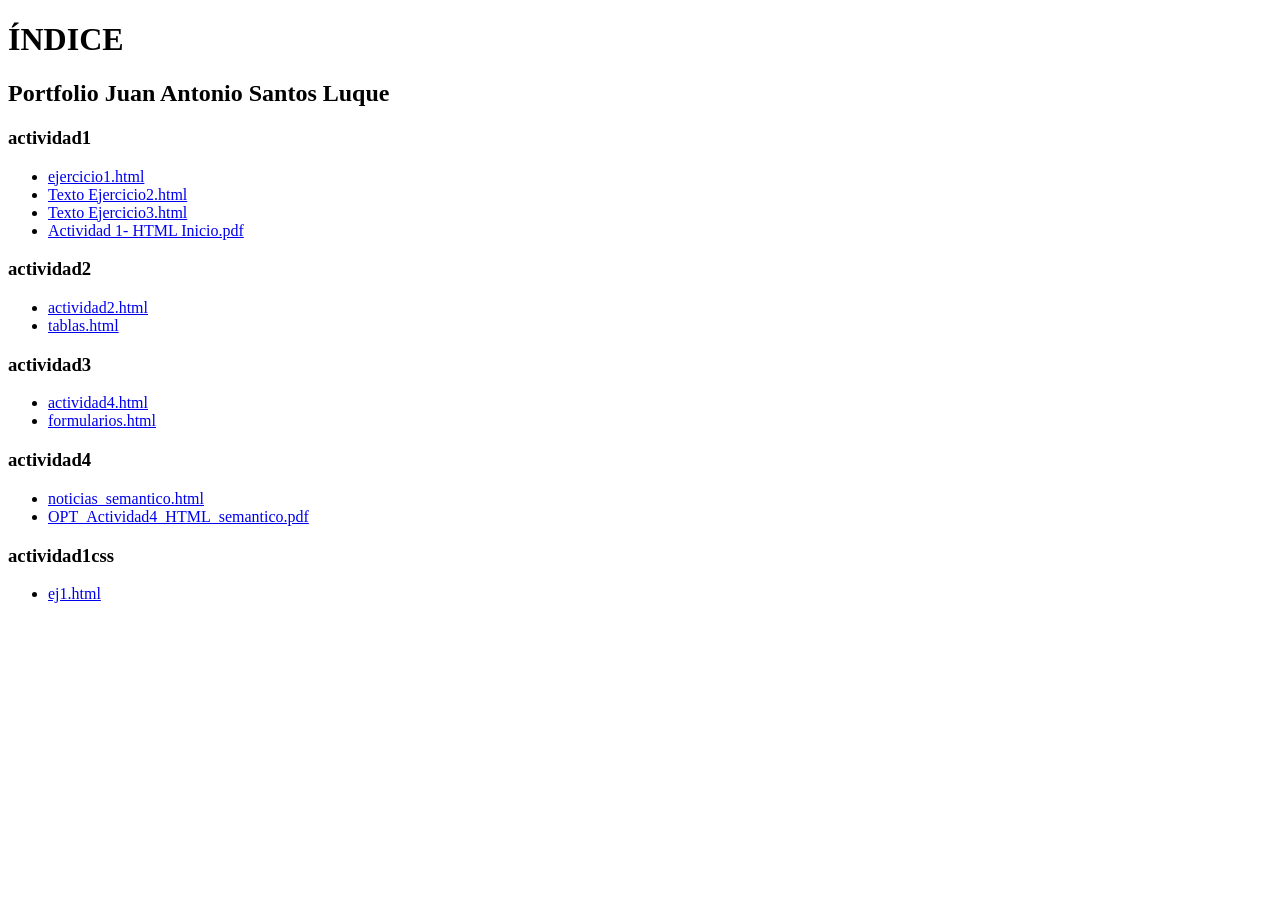
<file: index.html>
<!DOCTYPE html>
<html lang="es">
<head>
    <meta charset="UTF-8">
    <meta name="viewport" content="width=device-width, initial-scale=1.0">
    <title>ÍNDICE</title>
</head>
<body>

    <h1>ÍNDICE</h1>
    <h2>Portfolio Juan Antonio Santos Luque</h2>

    <h3>actividad1</h3>
    <ul>
        <li><a href="actividad1/ejercicio1.html">ejercicio1.html</a></li>
        <li><a href="actividad1/Texto Ejercicio2.html">Texto Ejercicio2.html</a></li>
        <li><a href="actividad1/Texto Ejercicio3.html">Texto Ejercicio3.html</a></li>
        <li><a href="actividad1/Actividad 1- HTML Inicio.pdf" target="_blank">Actividad 1- HTML Inicio.pdf</a></li>
    </ul>

    <h3>actividad2</h3>
    <ul>
        <li><a href="actividad2/actividad2.html">actividad2.html</a></li>
        <li><a href="actividad2/tablas.html">tablas.html</a></li>
    </ul>

    <h3>actividad3</h3>
    <ul>
        <li><a href="actividad3/actividad4.html">actividad4.html</a></li>
        <li><a href="actividad3/formularios.html">formularios.html</a></li>
    </ul>

    <h3>actividad4</h3>
    <ul>
        <li><a href="actividad4/noticias_semantico.html">noticias_semantico.html</a></li>
        <li><a href="actividad4/OPT_Actividad4_HTML_semanti" target="_blank">OPT_Actividad4_HTML_semantico.pdf</a></li>
    </ul>

    <h3>actividad1css</h3>
    <ul>
        <li><a href="actividad1css/ej1.html">ej1.html</a></li>
    </ul>
</body>
</html>
</file>
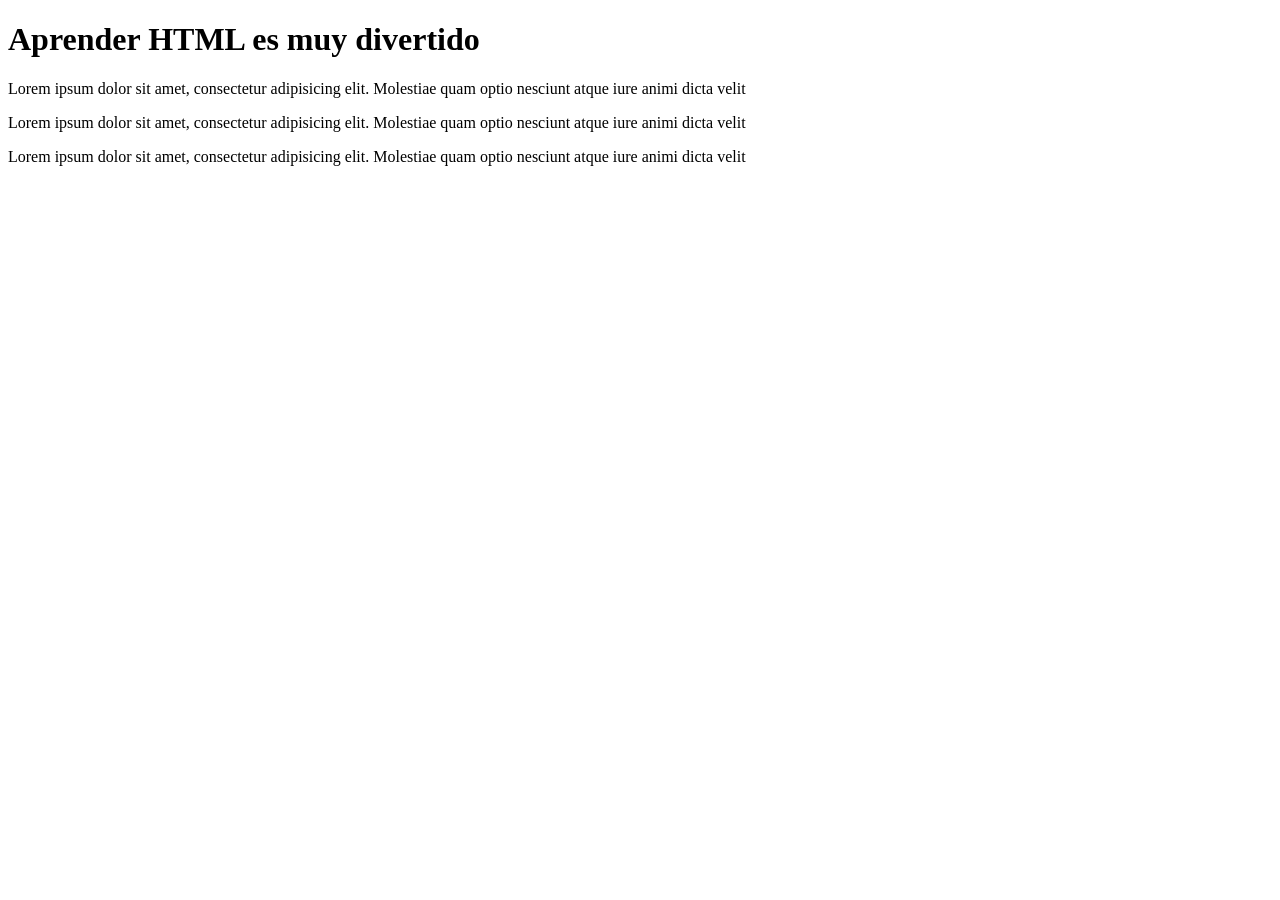
<file: actividad1/ejercicio1.html>
<!DOCTYPE html>
<html>
    <head>
        </meta charset="utf-8">
        <meta name="description" content="Ejercicio HTML - Corrige los errores">
    </head>
        <title>Corrige los errores que encuenres en el documento</title>   
    <body>
    <h1>Aprender HTML es muy divertido</h1>
    
    <p>Lorem ipsum dolor sit amet, consectetur adipisicing elit. Molestiae quam optio nesciunt atque iure  animi dicta velit
   
    <p>Lorem ipsum dolor sit amet, consectetur adipisicing elit. Molestiae quam optio nesciunt atque iure  animi dicta velit</p>
      
    <p>Lorem ipsum dolor sit amet, consectetur adipisicing elit. Molestiae quam optio nesciunt atque iure  animi dicta velit</p>
    </body>
</html>
</file>
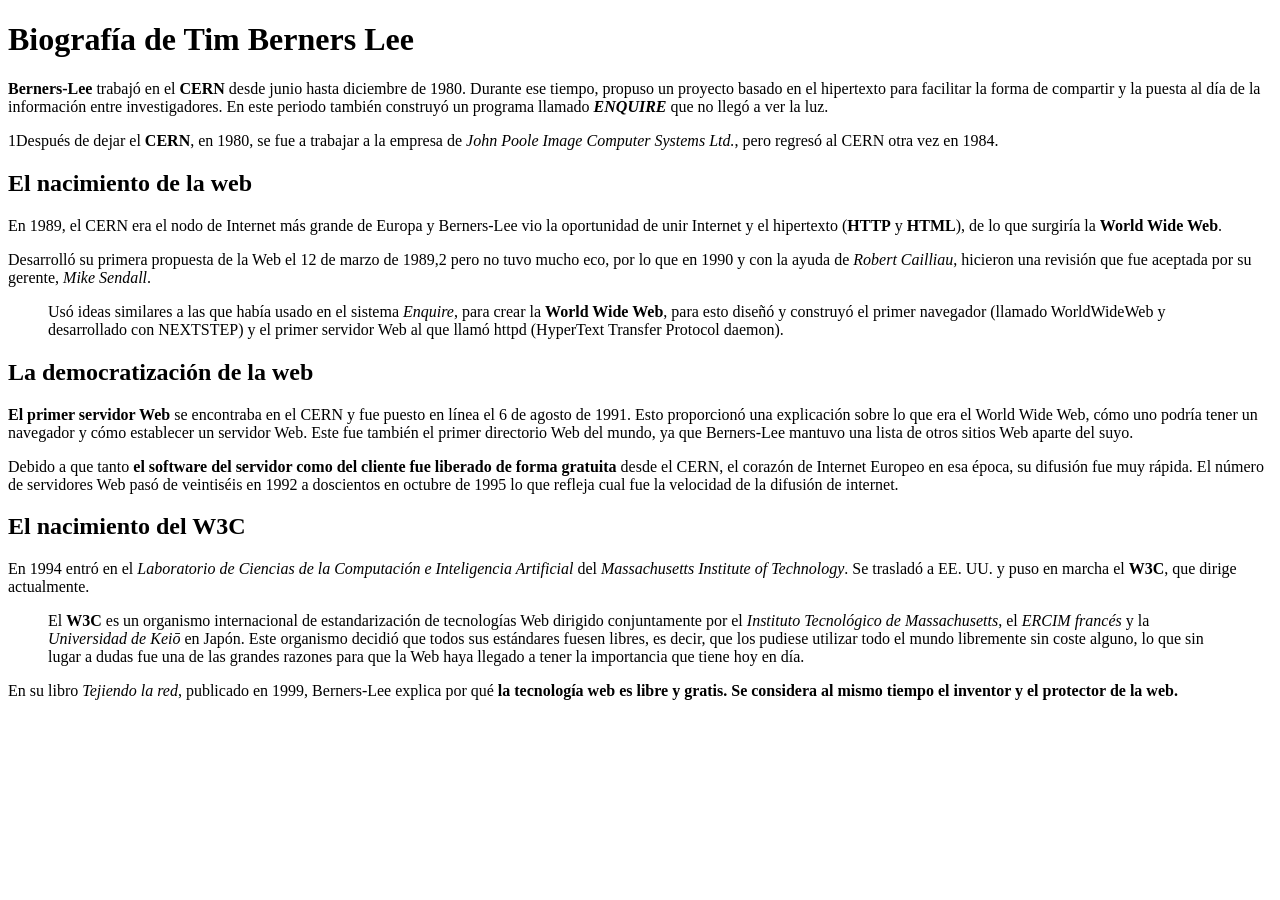
<file: actividad1/Texto Ejercicio2.html>
<!DOCTYPE html>
<html lang="es">
<head>
	<meta charset="UTF-8">
	<meta name="viewport" content="width=device-width, initial-scale=1.0">
	<title>Biografía de Tim Berners Lee</title>
</head>
<body>
	<h1>Biografía de Tim Berners Lee</h1>
	
	<p><strong>Berners-Lee</strong> trabajó en el <strong>CERN</strong> desde junio hasta diciembre de 1980. Durante ese tiempo, propuso un proyecto basado en el hipertexto para facilitar la forma de compartir y la puesta al día de la información entre investigadores. En este periodo también construyó un programa llamado <strong><i>ENQUIRE</i></strong> que no llegó a ver la luz.</p>

	<p>1​Después de dejar el <strong>CERN</strong>, en 1980, se fue a trabajar a la empresa de <i>John Poole Image Computer Systems Ltd.</i>, pero regresó al CERN otra vez en 1984.</p>

	<h2>El nacimiento de la web</h2>

	<p>En 1989, el CERN era el nodo de Internet más grande de Europa y Berners-Lee vio la oportunidad de unir Internet y el hipertexto (<strong>HTTP</strong> y <strong>HTML</strong>), de lo que surgiría la <strong>World Wide Web</strong>.</p>

	<p>Desarrolló su primera propuesta de la Web el 12 de marzo de 1989,2​ pero no tuvo mucho eco, por lo que en 1990 y con la ayuda de <i>Robert Cailliau</i>, hicieron una revisión que fue aceptada por su gerente, <i>Mike Sendall</i>.</p>

	<blockquote>Usó ideas similares a las que había usado en el sistema <i>Enquire</i>, para crear la <strong>World Wide Web</strong>, para esto diseñó y construyó el primer navegador (llamado WorldWideWeb y desarrollado con NEXTSTEP) y el primer servidor Web al que llamó httpd (HyperText Transfer Protocol daemon).</blockquote>

	<h2>La democratización de la web</h2>

	<p><strong>El primer servidor Web</strong> se encontraba en el CERN y fue puesto en línea el 6 de agosto de 1991. Esto proporcionó una explicación sobre lo que era el World Wide Web, cómo uno podría tener un navegador y cómo establecer un servidor Web. Este fue también el primer directorio Web del mundo, ya que Berners-Lee mantuvo una lista de otros sitios Web aparte del suyo.</p> 
	
	<p>Debido a que tanto <strong>el software del servidor como del cliente fue liberado de forma gratuita</strong> desde el CERN, el corazón de Internet Europeo en esa época, su difusión fue muy rápida. El número de servidores Web pasó de veintiséis en 1992 a doscientos en octubre de 1995 lo que refleja cual fue la velocidad de la difusión de internet.</p>

	<h2>El nacimiento del W3C</h2>

	<p>En 1994 entró en el <i>Laboratorio de Ciencias de la Computación e Inteligencia Artificial</i> del <i>Massachusetts Institute of Technology</i>. Se trasladó a EE. UU. y puso en marcha el <strong>W3C</strong>, que dirige actualmente.</p>

	<blockquote>El <strong>W3C</strong> es un organismo internacional de estandarización de tecnologías Web dirigido conjuntamente por el <i>Instituto Tecnológico de Massachusetts</i>, el <i>ERCIM francés</i> y la <i>Universidad de Keiō</i> en Japón. Este organismo decidió que todos sus estándares fuesen libres, es decir, que los pudiese utilizar todo el mundo libremente sin coste alguno, lo que sin lugar a dudas fue una de las grandes razones para que la Web haya llegado a tener la importancia que tiene hoy en día.</blockquote>

	<p>En su libro <i>Tejiendo la red</i>, publicado en 1999, Berners-Lee explica por qué <strong>la tecnología web es libre y gratis. Se considera al mismo tiempo el inventor y el protector de la web.</strong></p>
</body>
</html>
</file>
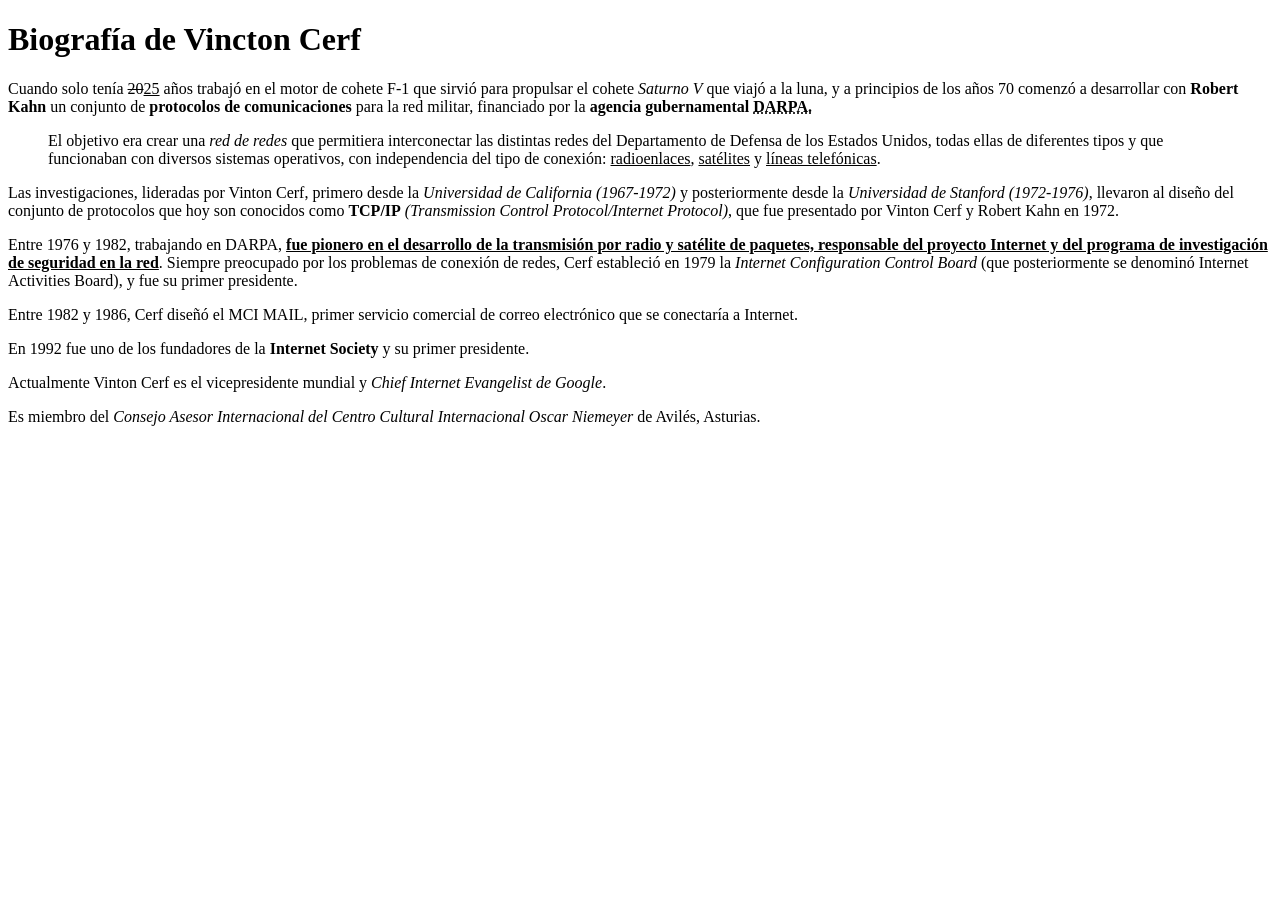
<file: actividad1/Texto Ejercicio3.html>
<!DOCTYPE html>
<html lang="es">
<head>
	<meta charset="UTF-8">
	<meta name="viewport" content="width=device-width, initial-scale=1.0">
	<title>Biografía de Vincton Cerf</title>
</head>
<body>
	<h1>Biografía de Vincton Cerf</h1>

	<p>Cuando solo tenía <del>20</del><u>25</u> años trabajó en el motor de cohete F-1 que sirvió para propulsar el cohete <i>Saturno V</i> que viajó a la luna, y a principios de los años 70 comenzó a desarrollar con <strong>Robert Kahn</strong> un conjunto de <strong>protocolos de comunicaciones</strong> para la red militar, financiado por la <strong>agencia gubernamental <abbr title="Defense Advanced Research Projects Agency">DARPA.</abbr></strong></p>

	<blockquote>El objetivo era crear una <i>red de redes</i> que permitiera interconectar las distintas redes del Departamento de Defensa de los Estados Unidos, todas ellas de diferentes tipos y que funcionaban con diversos sistemas operativos, con independencia del tipo de conexión: <u>radioenlaces</u>, <u>satélites</u> y <u>líneas telefónicas</u>.</blockquote>

	<p>Las investigaciones, lideradas por Vinton Cerf, primero desde la <i>Universidad de California (1967-1972)</i> y posteriormente desde la <i>Universidad de Stanford (1972-1976)</i>, llevaron al diseño del conjunto de protocolos que hoy son conocidos como <strong>TCP/IP</strong> <i>(Transmission Control Protocol/Internet Protocol)</i>, que fue presentado por Vinton Cerf y Robert Kahn en 1972.</p>

	<p>Entre 1976 y 1982, trabajando en DARPA, <strong><u>fue pionero en el desarrollo de la transmisión por radio y satélite de paquetes, responsable del proyecto Internet y del programa de investigación de seguridad en la red</u></strong>. Siempre preocupado por los problemas de conexión de redes, Cerf estableció en 1979 la <i>Internet Configuration Control Board</i> (que posteriormente se denominó Internet Activities Board), y fue su primer presidente.</p>

	<p>Entre 1982 y 1986, Cerf diseñó el MCI MAIL, primer servicio comercial de correo electrónico que se conectaría a Internet.</p>
	<p>En 1992 fue uno de los fundadores de la <strong>Internet Society</strong> y su primer presidente.</p> 
	<p>Actualmente Vinton Cerf es el vicepresidente mundial y <i>Chief Internet Evangelist de Google</i>.</p>
	<p>Es miembro del <i>Consejo Asesor Internacional del Centro Cultural Internacional Oscar Niemeyer</i> de Avilés, Asturias.</p>
</body>
</html>
</file>
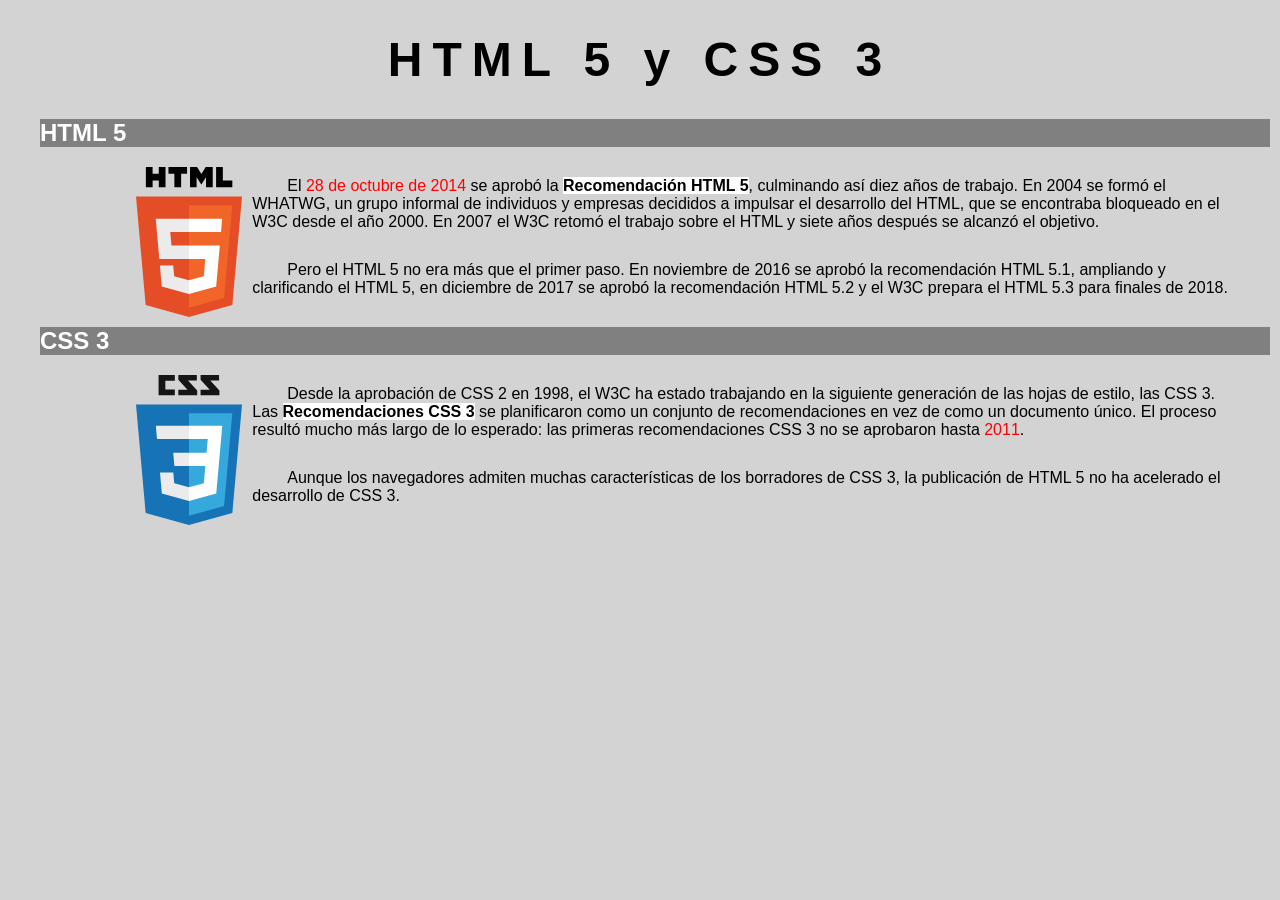
<file: actividad1css/ej1.html>
<!DOCTYPE html>
<html lang="es">
<head>
    <meta charset="UTF-8">
    <meta name="viewport" content="width=device-width, initial-scale=1.0">
    <title>HTML 5 y CSS 3</title>
    <link rel="stylesheet" type="text/css" href="./css/htmlycss.css">
</head>
<body>

    <h1>HTML 5 y CSS 3</h1>

        <h2><span class="titulo">HTML 5</span></h2>
 
 <img src="./img/html5-logo.svg">

 <p>El <span class="subrayadorojo">28 de octubre de 2014</span> se aprobó la <strong><span class="blanco">Recomendación HTML 5</span></strong>, 
 culminando así diez años de trabajo. En 2004 se formó el WHATWG, 
  un grupo informal de individuos y empresas decididos a impulsar el 
  desarrollo del HTML, que se encontraba bloqueado en el W3C desde el año 2000. 
  En 2007 el W3C retomó el trabajo sobre el HTML y siete años después se alcanzó el objetivo.</p>
  

 <p>Pero el HTML 5 no era más que el primer paso. En noviembre de 2016 se aprobó 
 la recomendación HTML 5.1, ampliando y clarificando el HTML 5, en diciembre de 2017 
 se aprobó la recomendación HTML 5.2 y el W3C prepara el HTML 5.3 para finales de 2018.</p>

        <h2><span class="titulo">CSS 3</span></h2>

 <img src="./img/css3-logo.svg">

 <p>Desde la aprobación de CSS 2 en 1998, el W3C ha estado trabajando en la siguiente 
  generación de las hojas de estilo, las CSS 3. Las <strong><span class="blanco">Recomendaciones CSS 3</span></strong>
  se planificaron como un conjunto de recomendaciones en vez de como un documento único. 
  El proceso resultó mucho más largo de lo esperado: las primeras recomendaciones 
  CSS 3 no se aprobaron hasta <span class="subrayadorojo">2011</span>.</p>

  <p>Aunque los navegadores admiten muchas características de los borradores de CSS 3, 
  la publicación de HTML 5 no ha acelerado el desarrollo de CSS 3.</p>
</file>
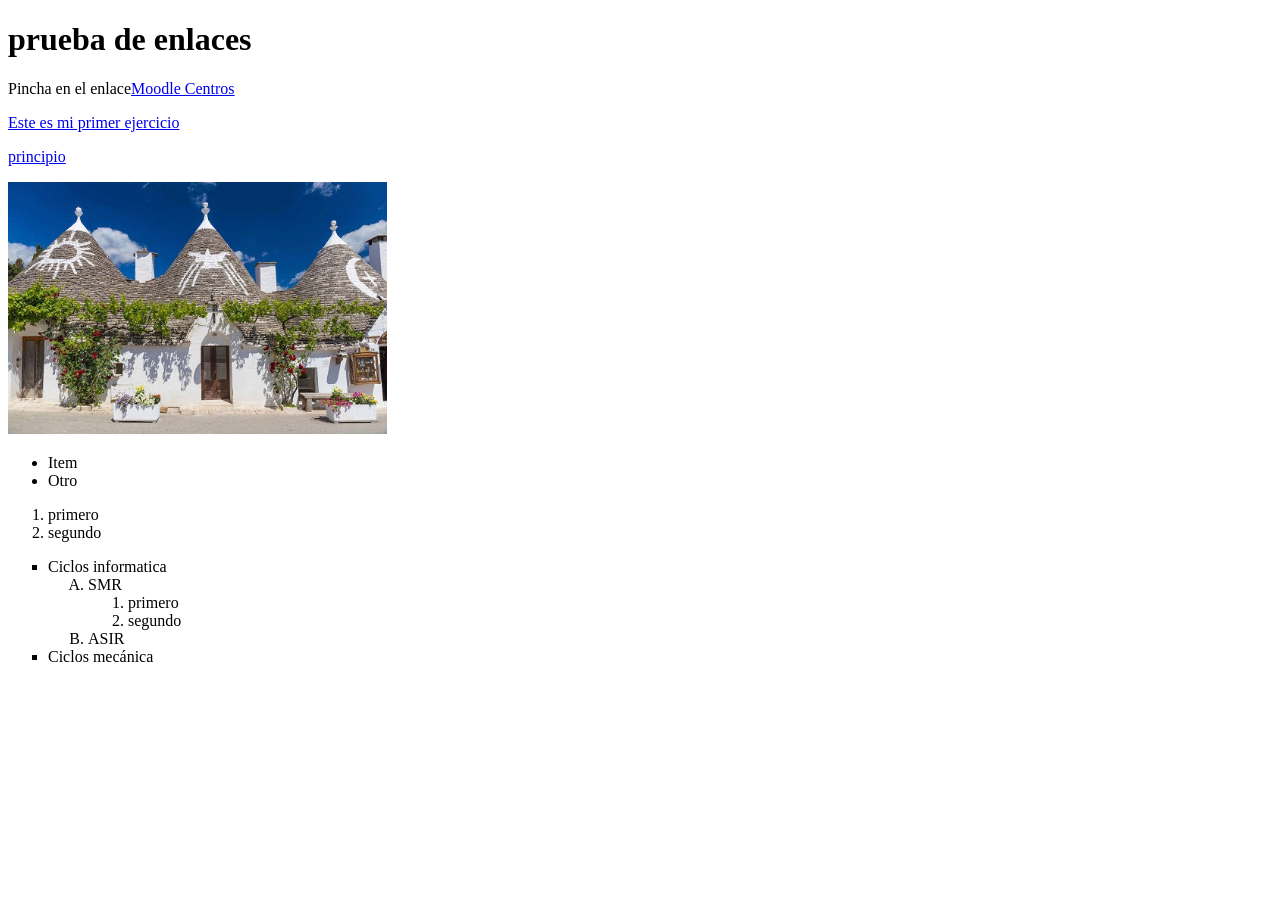
<file: actividad2/actividad2.html>
<!DOCTYPE html>
<html lang="en">
<head>
	<meta charset="UTF-8">
	<meta name="viewport" content="width=device-width, initial-scale=1.0">
	<title>etiquetas de enlace e imágenes</title>
</head>
<body>
	<h1 id="inicio">prueba de enlaces </h1>
	
	<p>Pincha en el enlace<a href="https://educacionadistancia.juntadeandalucia.es/centros/cordoba/my/" target="_blank">Moodle Centros</a></p>

	<p><a href="../actividad1/ejercicio1.html" target="_parent"> Este es mi primer ejercicio</a></p>
	
	<p><a href="#inicio">principio</a></p>

	<img src="./img/pic_trulli.jpg" alt="Casa" width="30%">

	<!-- comentario lista desordenada -->
	<ul>
		<li>Item</li>
		<li>Otro</li>
	</ul>

	<ol>
		<li>primero</li>
		<li>segundo</li>
	</ol>

<ul style="list-style-type:square;">
	<li> Ciclos informatica
		<ol type="A">
			<li> SMR
				<ol type="1">
					<li>primero</li>
					<li>segundo</li>
				</ol>
			</li>
			<li>ASIR</li>
		</ol>
	</li>
	<li> Ciclos mecánica </li>
</ul>

</body>
</html>
</file>
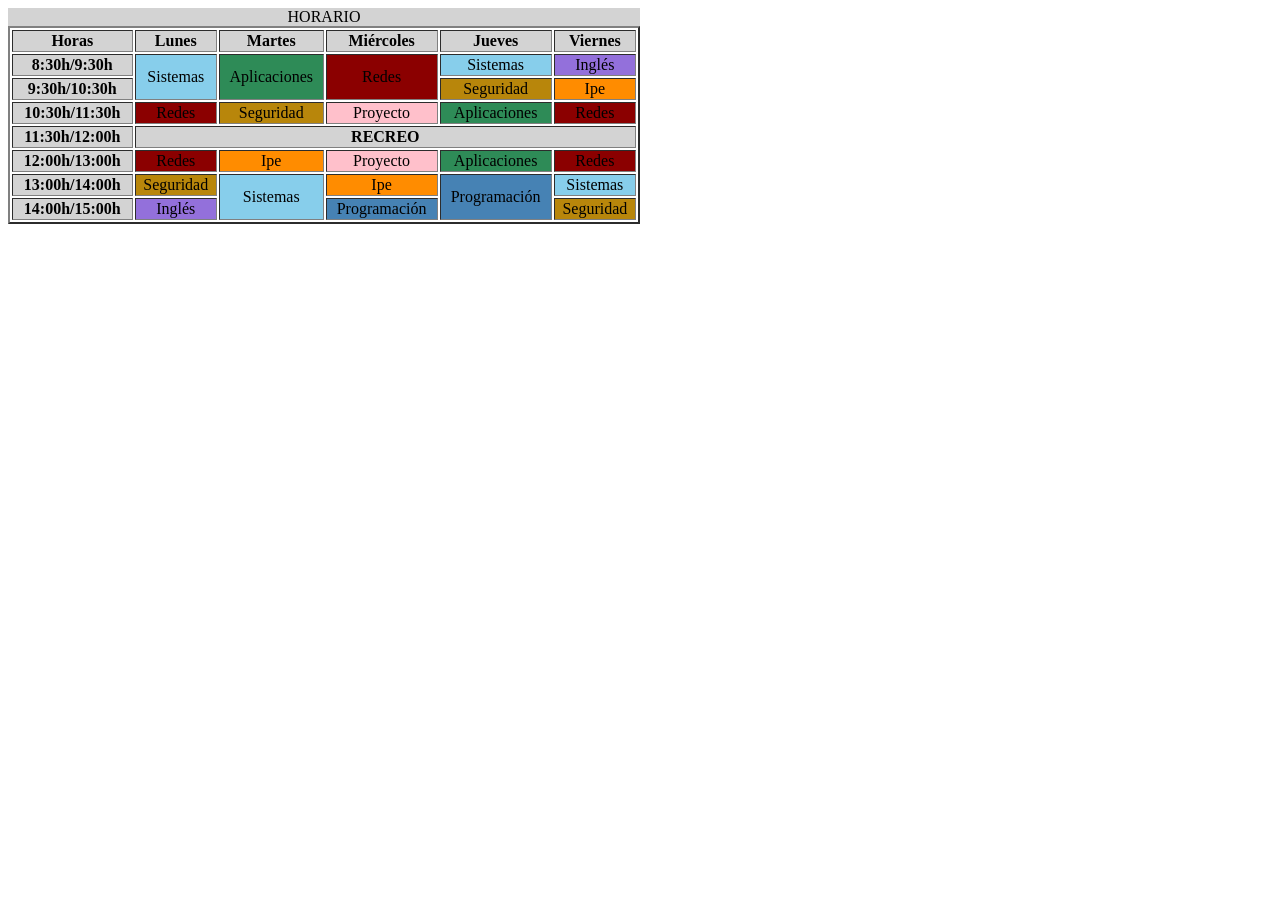
<file: actividad2/tablas.html>
<!DOCTYPE html>
<html lang="en">
<head>
	<meta charset="UTF-8">
	<meta name="viewport" content="width=device-width, initial-scale=1.0">
	<title>Tablas</title>
	<style>
		th{
			color:black;
			background-color:lightgrey;
		}
		td{
			text-align: center;
		}
		.Sistemas{
			background-color: skyblue;
		}
		.Redes{
			background-color: darkred;
		}
		.Aplicaciones{
			background-color: seagreen;
		}
		.Seguridad{
			background-color: darkgoldenrod;
		}
		.Ingles{
			background-color: mediumpurple;
		}
		.IPE{
			background-color: darkorange;
		}
		.Proyecto{
			background-color: pink;
		}
		.Programacion{
			background-color: steelblue;
		}
	</style>
</head>
<body>
	<!-- Tabla de 4x3 -->
	<table border="2" style="width:50%;">
		<caption style="color:black;background-color:lightgrey;">HORARIO</caption>
		<tr>
			<th>Horas</th>
			<th>Lunes</th>
			<th>Martes</th>
			<th>Miércoles</th>
			<th>Jueves</th>
			<th>Viernes</th>
		</tr>
		<tr>
			<th>8:30h/9:30h</th>
			<td rowspan="2" class="Sistemas">Sistemas</td>
			<td rowspan="2" class="Aplicaciones">Aplicaciones</td>
			<td rowspan="2" class="Redes">Redes</td>
			<td class="Sistemas">Sistemas</td>
			<td class="Ingles">Inglés</td>
		</tr>
		<tr>
			<th>9:30h/10:30h</th>
			
			
			
			<td class="Seguridad">Seguridad</td>
			<td class="IPE">Ipe</td>
		</tr>
		<tr>
			<th>10:30h/11:30h</th>
			<td class="Redes">Redes</td>
			<td class="Seguridad">Seguridad</td>
			<td class="Proyecto">Proyecto</td>
			<td class="Aplicaciones">Aplicaciones</td>
			<td class="Redes">Redes</td>
		</tr>
		<tr>
			<th>11:30h/12:00h</th>
			<th colspan="5">RECREO</th>
		</tr>
		<tr>
			<th>12:00h/13:00h</th>
			<td class="Redes">Redes</td>
			<td class="IPE">Ipe</td>
			<td class="Proyecto">Proyecto</td>
			<td class="Aplicaciones">Aplicaciones</td>
			<td class="Redes">Redes</td>
		</tr>
		<tr>
			<th>13:00h/14:00h</th>
			<td class="Seguridad">Seguridad</td>
			<td rowspan="2" class="Sistemas">Sistemas</td>
			<td class="IPE">Ipe</td>
			<td rowspan="2" class="Programacion">Programación</td>
			<td class="Sistemas">Sistemas</td>
		</tr>
		<tr>
			<th>14:00h/15:00h</th>
			<td class="Ingles">Inglés</td>
			
			<td class="Programacion">Programación</td>
			
			<td class="Seguridad">Seguridad</td>
		</tr>
	</table>
</body>
</html>
</file>
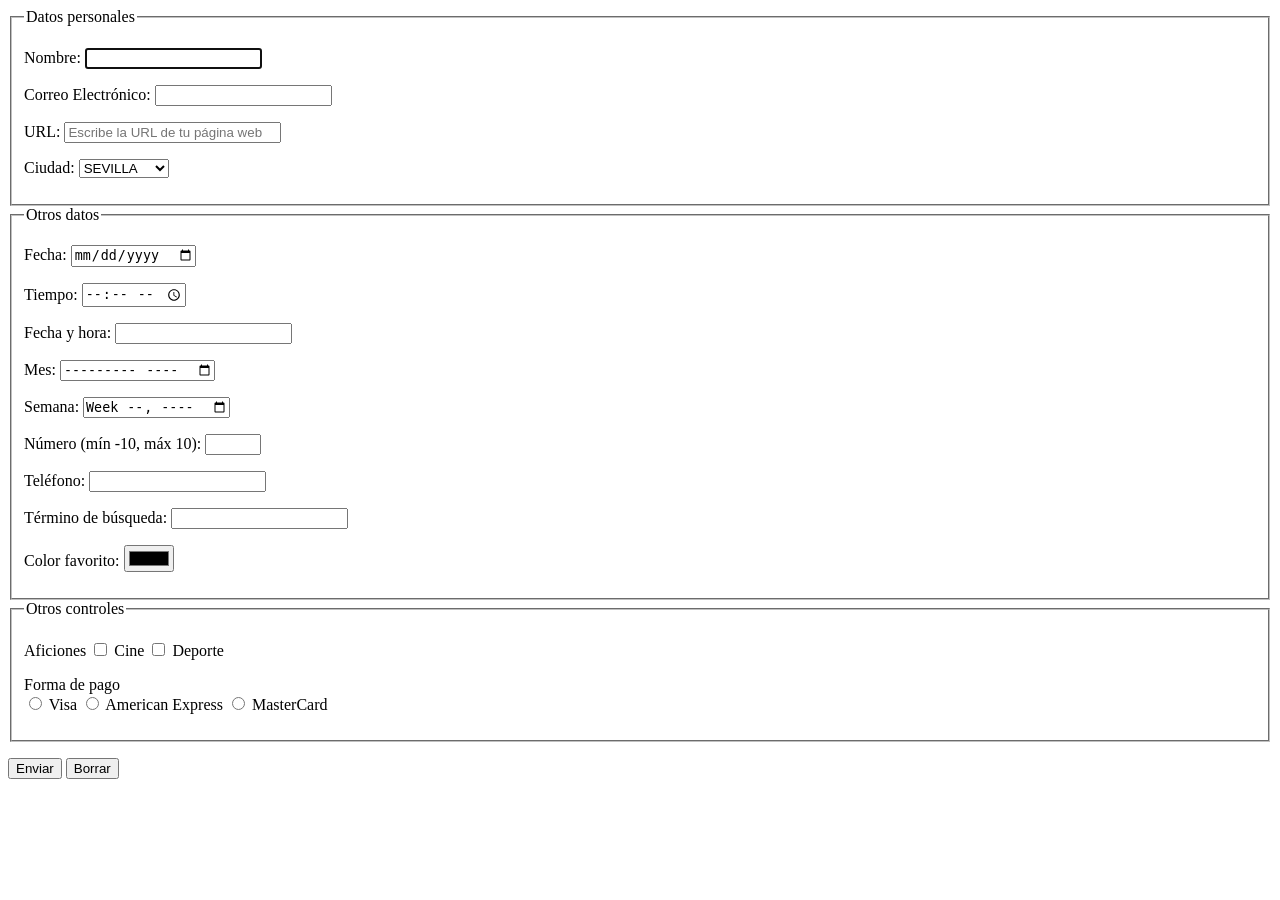
<file: actividad3/actividad4.html>
<!DOCTYPE html>
<html lang="en">
<head>
	<meta charset="UTF-8">
	<meta name="viewport" content="width=device-width, initial-scale=1.0">
	<title>Controles de formulario</title>
</head>
<body>
	<form target="_blank" method="post">
		<fieldset>
			<legend>Datos personales</legend>
			<p>
				<label for="txtNombre">Nombre:</label>
				<input type="text" id="txtNombre" name="txtNombre" required autofocus>
			</p>
			<p>
				<label for="txtCorreo">Correo Electrónico:</label>
				<input type="email" id="txtCorreo" name="txtCorreo" required>
			</p>
			<p>
				<label for="txtURL">URL:</label>
				<input type="URL" id="txtURL" name="txtURL" placeholder="Escribe la URL de tu página web" size="25">
			</p>
			<p>
				<label for="sCiudad">Ciudad:</label>
				<select name="sCiudad">
					<option value="CO">CÓRDOBA</option>
					<option value="SE" selected>SEVILLA</option>
					<option value="MA">MÁLAGA</option>
					<option value="CA">CÁDIZ</option>
					<option value="HU">HUELVA</option>
					<option value="JA">JAÉN</option>
					<option value="AL">ALMERÍA</option>
					<option value="GR">GRANADA</option>
				</select>
			</p>
		</fieldset>
		<fieldset>
			<legend>Otros datos</legend>
			<p>
				<label for="txtFecha">Fecha:</label>
				<input type="date" id="txtFecha" name="txtFecha">
			</p>
			<p>
				<label for="txtTiempo">Tiempo:</label>
				<input type="time" id="txtTiempo" name="txtTiempo">
			</p>
			<p>
				<label for="txtFechayhora">Fecha y hora:</label>
				<input type="datetime" id="txtFechayhora" name="txtFechayhora">
			</p>
			<p>
				<label for="txtMes">Mes:</label>
				<input type="month" id="txtMes" name="txtMes">
			</p>
			<p>
				<label for="txtSemana">Semana:</label>
				<input type="week" id="txtSemana" name="txtSemana">
			</p>
			<p>
				<label for="txtNumero">Número (mín -10, máx 10):</label>
				<input type="number" max="10" min="-10" size="2" id="txtNumero" name="txtNumero">
			</p>
			<p>
				<label for="txtTelefono">Teléfono:</label>
				<input type="tel" id="txtTelefono" name="txtTelefono">
			</p>
			<p>
				<label for="txtBusqueda">Término de búsqueda:</label>
				<input type="search" id="txtBusqueda" name="txtBusqueda">
			</p>
			<p>
				<label for="txtColor">Color favorito:</label>
				<input type="color" id="txtColor" name="txtColor">
			</p>
		</fieldset>
		<fieldset>
			<legend>Otros controles</legend>
			<p>
				<label for="txtAficiones">Aficiones</label>
				<input type="checkbox" id="Cine" name="Cine" value="Cine">
 				<label for="Cine"> Cine</label>
 				<input type="checkbox" id="Deporte" name="Deporte" value="Deporte">
  				<label for="Deporte"> Deporte</label>
			</p>
			<p>
				<label for="txtPago">Forma de pago</label><br>
				<input type="radio" id="txtPago" name="txtPago" value="txtPago">
 				<label for="txtPago"> Visa</label>
 				<input type="radio" id="txtPago" name="txtPago" value="txtPago">
  				<label for="txtPago"> American Express</label>
  				<input type="radio" id="txtPago" name="txtPago" value="txtPago">
  				<label for="txtPago"> MasterCard</label>
			</p>
		</fieldset>
		<p>
			<input id="btnEnvio" value="Enviar" type="submit">
			<input type="reset" value="Borrar">
		</p>
	</form>
</body>
</html>
</file>
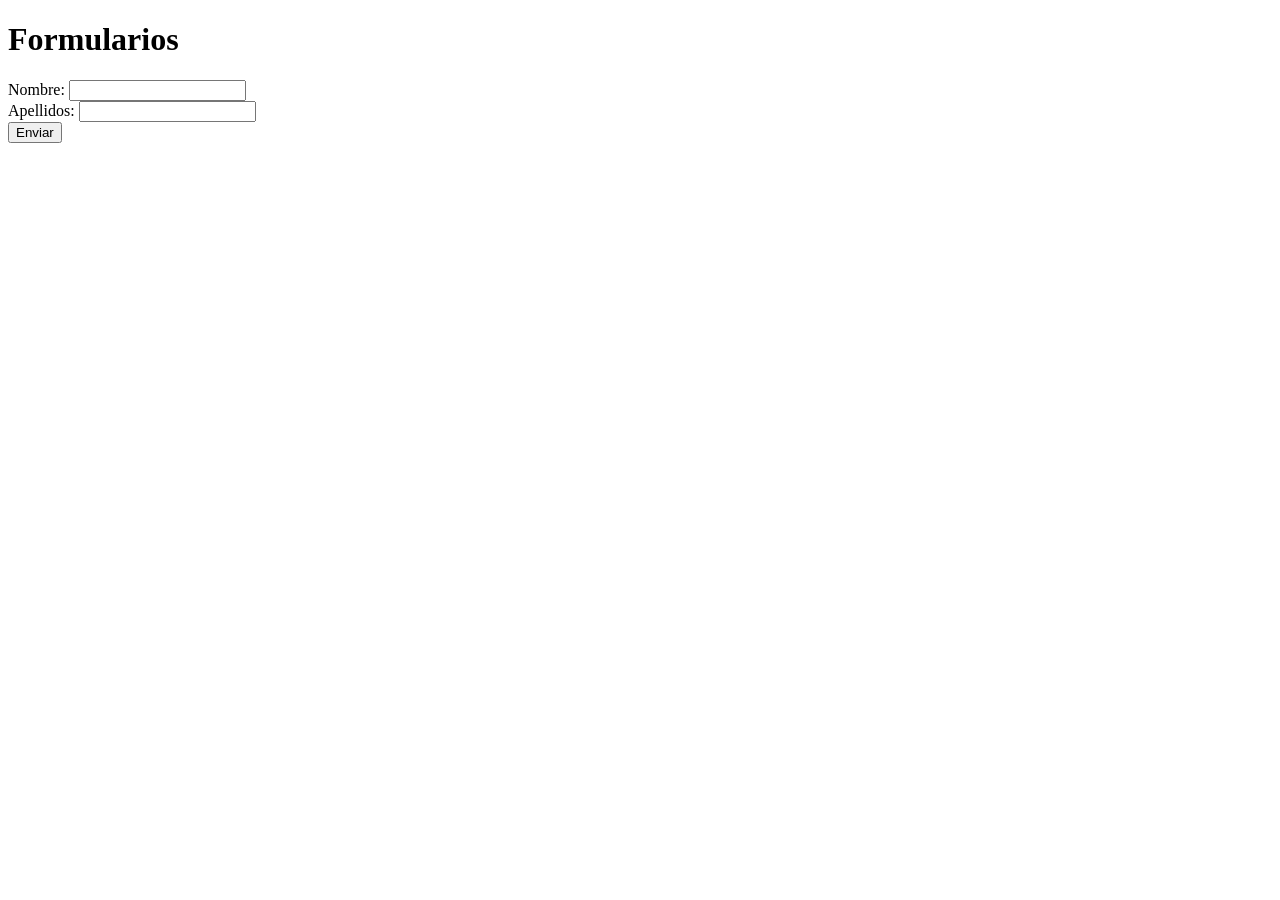
<file: actividad3/formularios.html>
<!DOCTYPE html>
<html lang="en">
<head>
	<meta charset="UTF-8">
	<meta name="viewport" content="width=device-width, initial-scale=1.0">
	<title>Mi primera página</title>
</head>
<body>
	<h1>Formularios</h1>

	<!-- Formulario de registro de datos -->
	<form target="_blank" method="get">
		<label for="txtNombre">Nombre:</label>
		<input type="text" name="txtNombre" id="txtNombre"><br>
		<label for="txtApellidos">Apellidos:</label>
		<input type="text" name="txtApellidos" id="txtApellidos"><br>
		<input id="btnEnvio" value="Enviar" type="submit">
	</form>
</body>
</html>
</file>
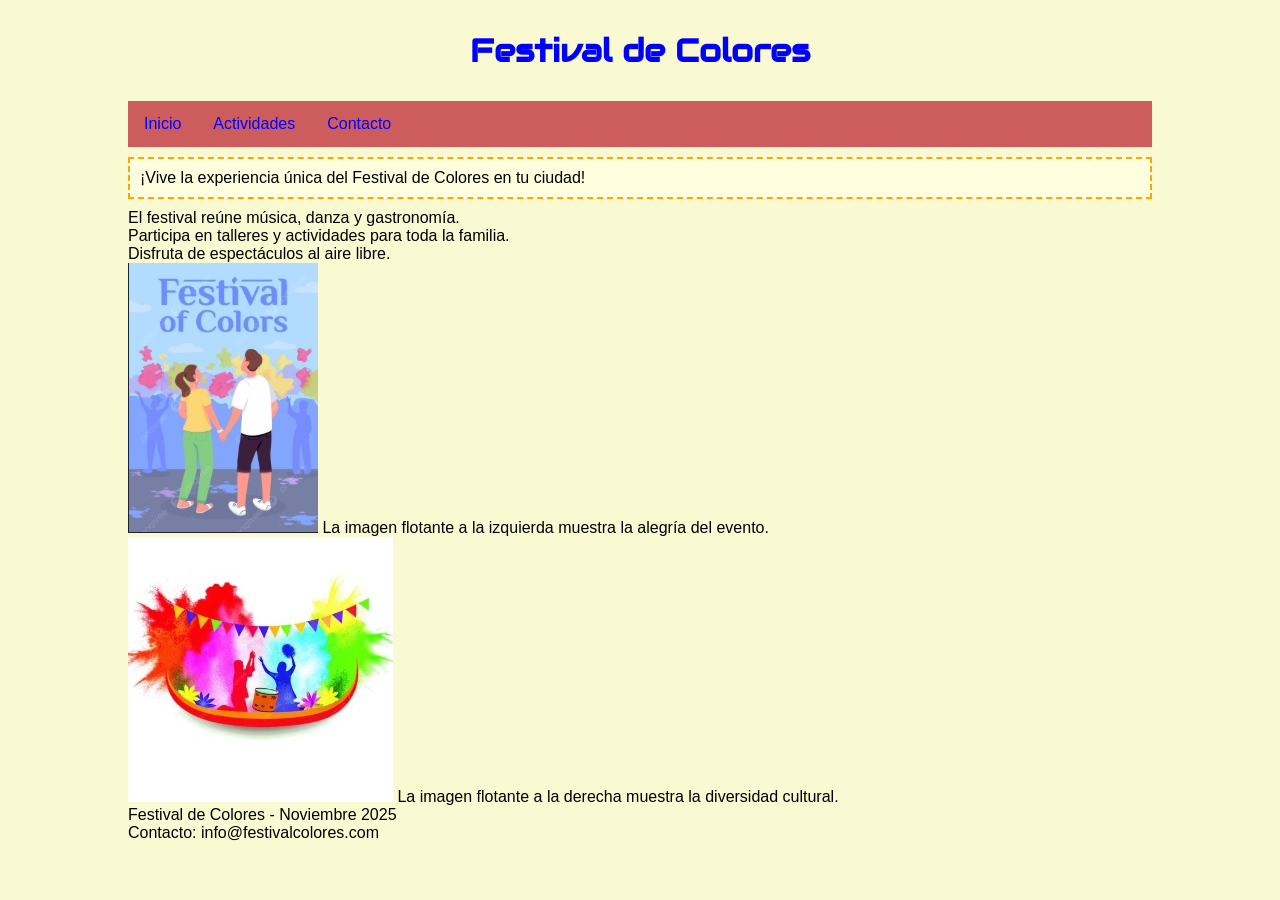
<file: actividad3css/festival.html>
<!DOCTYPE html>
<html lang="es">

<head>
    <meta charset="UTF-8">
    <title>Festival de Colores</title>
    <meta name="viewport" content="width=device-width, initial-scale=1.0">
    <link rel="stylesheet" type="text/css" href="./estilosej3.css">
    <link rel="stylesheet" href="https://fonts.googleapis.com/css?family=Audiowide">
    <style>
    body {
    font-family: "Audiowide", sans-serif;
    }
    </style>
</head>

<body>
    <header>
        <h1>Festival de Colores</h1>
        <nav>
            <ul>
                <li><a href="#">Inicio</a></li>
                <li><a href="#">Actividades</a></li>
                <li><a href="#">Contacto</a></li>
            </ul>
        </nav>
    </header>

    <main>
        <p id="destacado">¡Vive la experiencia única del Festival de Colores en tu ciudad!</p>
        <div class="centrado">
            <div class="caja">
                <p>El festival reúne música, danza y gastronomía.</p>
                <p>Participa en talleres y actividades para toda la familia.</p>
                <p>Disfruta de espectáculos al aire libre.</p>
            </div>
            <div class="caja">
                <p><img class="izquierda" src="img/festival1.jpg" alt="Festival imagen izquierda">
                La imagen flotante a la izquierda muestra la alegría del evento.</p>

                <p><img class="derecha" src="img/festival2.jpg" alt="Festival imagen derecha">
                La imagen flotante a la derecha muestra la diversidad cultural.</p>
            </div>
        </div>
       
    </main>

    <footer>
        <p>Festival de Colores - Noviembre 2025</p>
        <p>Contacto: info@festivalcolores.com</p>
    </footer>
</body>

</html>
</file>
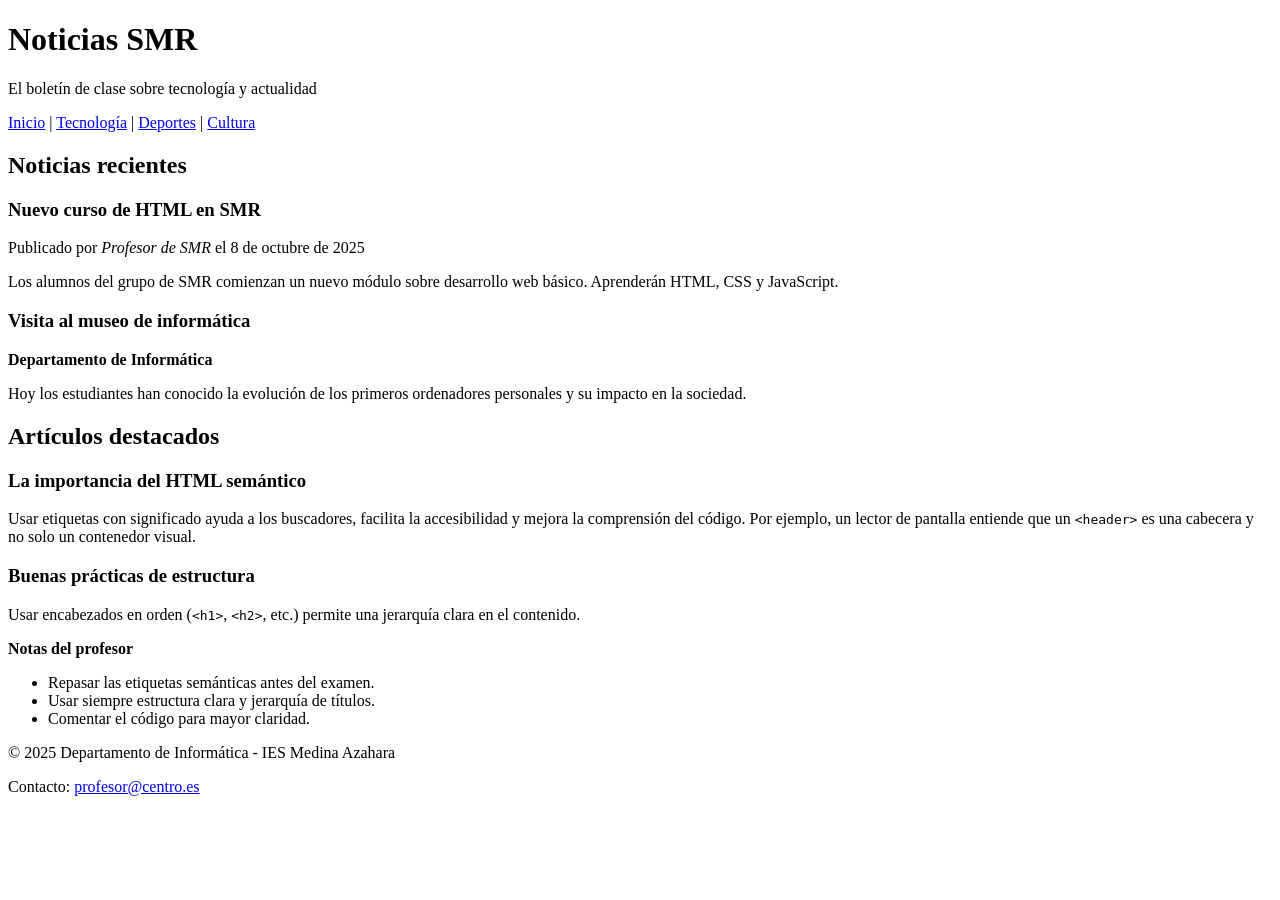
<file: actividad4/noticias_semantico.html>
<!DOCTYPE html>
<html lang="es">
<head>
    <meta charset="UTF-8">
    <meta name="viewport" content="width=device-width, initial-scale=1.0">
    <title>Noticias SMR</title>
</head>
<body>

    <header>
        <h1>Noticias SMR</h1>
        <p>El boletín de clase sobre tecnología y actualidad</p>
        <nav>
            <a href="#">Inicio</a> | 
            <a href="#">Tecnología</a> | 
            <a href="#">Deportes</a> | 
            <a href="#">Cultura</a>
        </nav>
    </header>

    <main>
        <section>
            <h2>Noticias recientes</h2>
            
            <article>
                <h3>Nuevo curso de HTML en SMR</h3>
                <p>Publicado por <em>Profesor de SMR</em> el 8 de octubre de 2025</p>
                <p>Los alumnos del grupo de SMR comienzan un nuevo módulo sobre desarrollo web básico. Aprenderán HTML, CSS y JavaScript.</p>
            </article>

            <article>
                <h3>Visita al museo de informática</h3>
                <p><strong>Departamento de Informática</strong></p>
                <p>Hoy los estudiantes han conocido la evolución de los primeros ordenadores personales y su impacto en la sociedad.</p>
            </article>
        </section>

        <section>
            <h2>Artículos destacados</h2>
            
            <article>
                <h3>La importancia del HTML semántico</h3>
                <p>Usar etiquetas con significado ayuda a los buscadores, facilita la accesibilidad y mejora la comprensión del código. Por ejemplo, un lector de pantalla entiende que un <code>&lt;header&gt;</code> es una cabecera y no solo un contenedor visual.</p>
            </article>

            <article>
                <h3>Buenas prácticas de estructura</h3>
                <p>Usar encabezados en orden (<code>&lt;h1&gt;</code>, <code>&lt;h2&gt;</code>, etc.) permite una jerarquía clara en el contenido.</p>
            </article>
        </section>

        <aside>
            <p><strong>Notas del profesor</strong></p>
            <ul>
                <li>Repasar las etiquetas semánticas antes del examen.</li>
                <li>Usar siempre estructura clara y jerarquía de títulos.</li>
                <li>Comentar el código para mayor claridad.</li>
            </ul>
        </aside>
    </main>

    <footer>
        <p>&copy; 2025 Departamento de Informática - IES Medina Azahara</p>
        <p>Contacto: <a href="mailto:profesor@centro.es">profesor@centro.es</a></p>
    </footer>

</body>
</html>
</file>
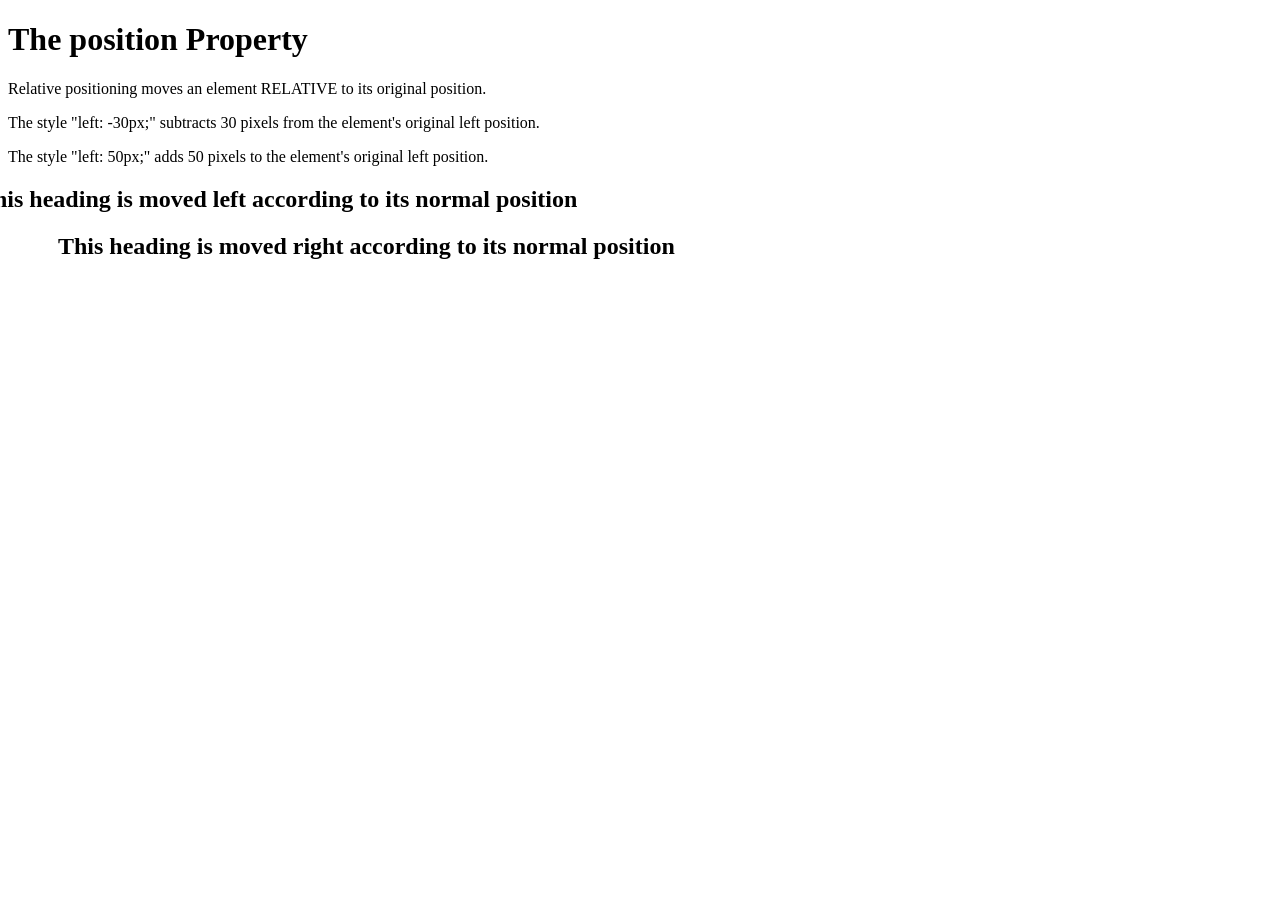
<file: Posicionamiento/Ejercicio-1-Relativo.html>
<!DOCTYPE html>
<html>
<head>
<style>
h2.pos_left {
  position: relative;
  left: -30px;
}

h2.pos_right {
  position: relative;
  left: 50px;
}
</style>
</head>
<body>

<h1>The position Property</h1>

<p>Relative positioning moves an element RELATIVE to its original position.</p>
<p>The style "left: -30px;" subtracts 30 pixels from the element's original left position.</p>
<p>The style "left: 50px;" adds 50 pixels to the element's original left position.</p>

<h2 class="pos_left">This heading is moved left according to its normal position</h2>

<h2 class="pos_right">This heading is moved right according to its normal position</h2>

</body>
</html>
</file>
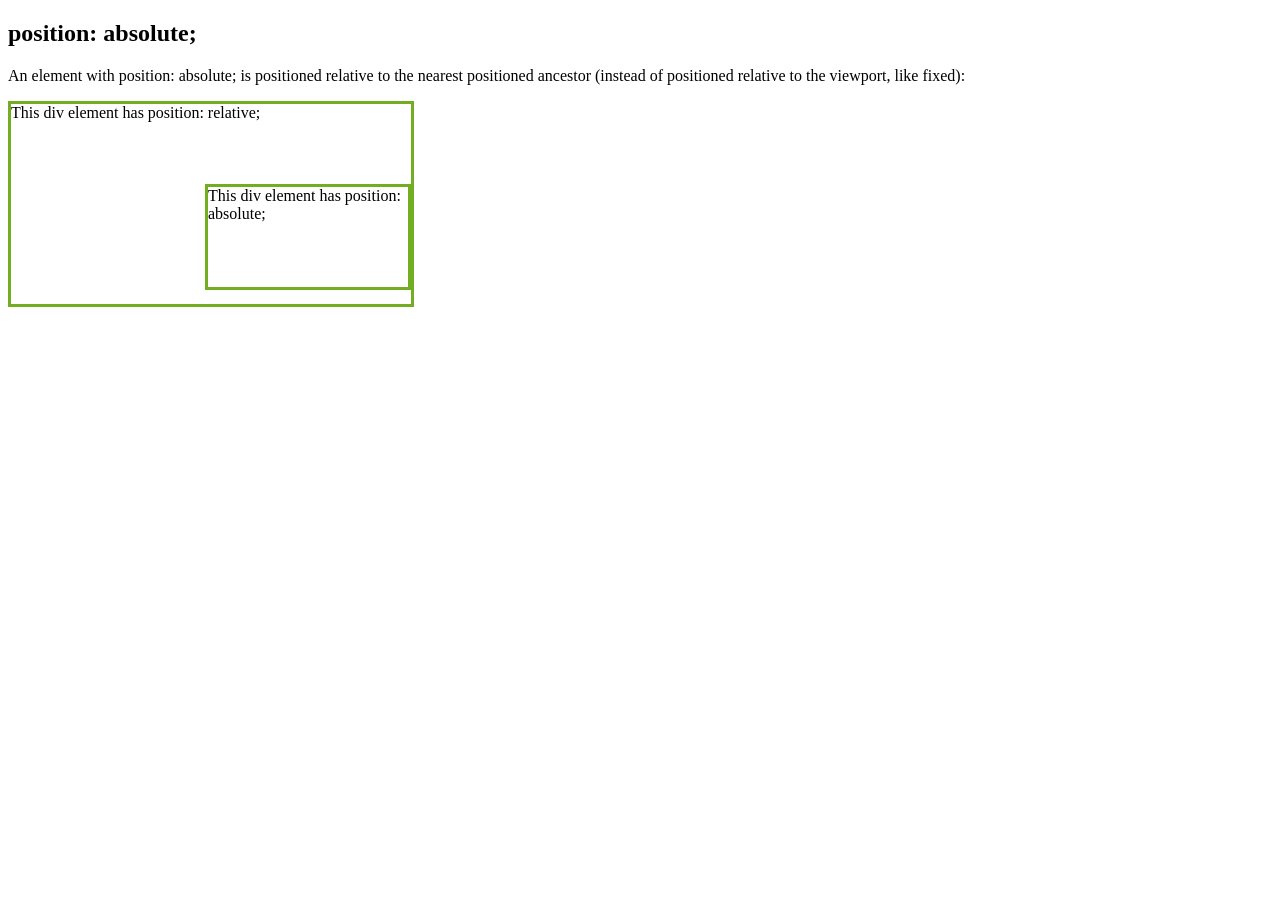
<file: Posicionamiento/Ejercicio-2-Absoluto.html>
<!DOCTYPE html>
<html>
<head>
<style>
div.relative {
  position: relative;
  width: 400px;
  height: 200px;
  border: 3px solid #73AD21;
} 

div.absolute {
  position: absolute;
  top: 80px;
  right: 0;
  width: 200px;
  height: 100px;
  border: 3px solid #73AD21;
}
</style>
</head>
<body>

<h2>position: absolute;</h2>

<p>An element with position: absolute; is positioned relative to the nearest positioned ancestor (instead of positioned relative to the viewport, like fixed):</p>

<div class="relative">This div element has position: relative;
  <div class="absolute">This div element has position: absolute;</div>
</div>

</body>
</html>
</file>
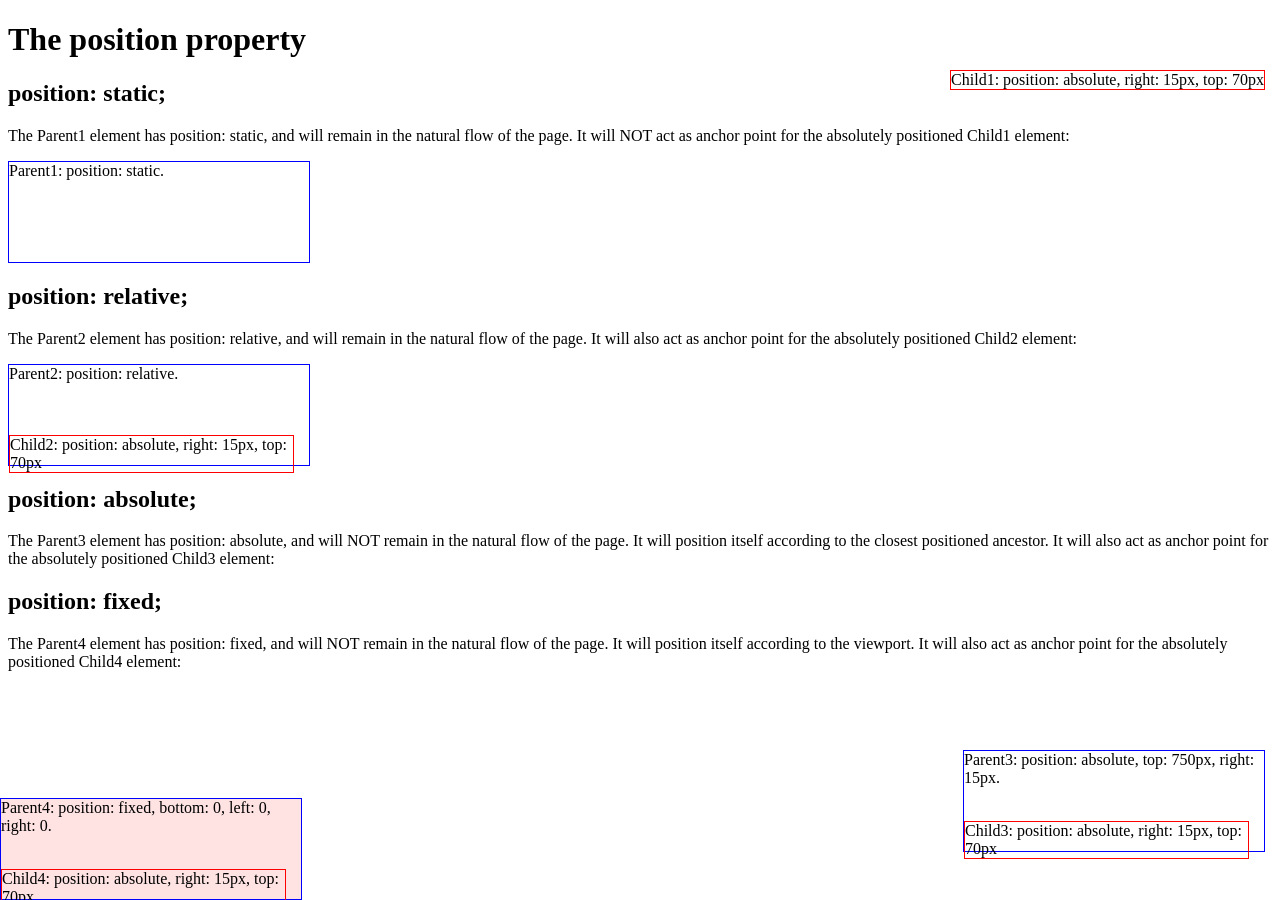
<file: Posicionamiento/Ejercicio-2.html>
<!DOCTYPE html>
<html>
<head>
<style>
#parent1 {
  position: static;
  border: 1px solid blue;
  width: 300px;
  height: 100px;
}

#child1 {
  position: absolute;
  border: 1px solid red;
  top: 70px;
  right: 15px;
}

#parent2 {
  position: relative;
  border: 1px solid blue;
  width: 300px;
  height: 100px;
}

#child2 {
  position: absolute;
  border: 1px solid red;
  top: 70px;
  right: 15px;
}

#parent3 {
  position: absolute;
  border: 1px solid blue;
  width: 300px;
  height: 100px;
  top: 750px;
  right: 15px;
}

#child3 {
  position: absolute;
  border: 1px solid red;
  top: 70px;
  right: 15px;
}

#parent4 {
  position: fixed;
  border: 1px solid blue;
  background-color: rgba(255,200,200,0.5);  
  width: 300px;
  height: 100px;
  bottom: 0;
  left: 0;
  right: 0;
}

#child4 {
  position: absolute;
  border: 1px solid red;
  top: 70px;
  right: 15px;
}
</style>
</head>
<body>

<h1>The position property</h1>

<h2>position: static;</h2>
<p>The Parent1 element has position: static, and will remain in the natural flow of the page.
It will NOT act as anchor point for the absolutely positioned Child1 element:</p>
<div id="parent1">Parent1: position: static.
  <div id="child1">Child1: position: absolute, right: 15px, top: 70px</div>
</div>

<h2>position: relative;</h2>
<p>The Parent2 element has position: relative, and will remain in the natural flow of the page.
It will also act as anchor point for the absolutely positioned Child2 element:</p>
<div id="parent2">Parent2: position: relative.
  <div id="child2">Child2: position: absolute, right: 15px, top: 70px</div>
</div>

<h2>position: absolute;</h2>
<p>The Parent3 element has position: absolute, and will NOT remain in the natural flow of the page.
It will position itself according to the closest positioned ancestor.
It will also act as anchor point for the absolutely positioned Child3 element:</p>
<div id="parent3">Parent3: position: absolute, top: 750px, right: 15px.
  <div id="child3">Child3: position: absolute, right: 15px, top: 70px</div>
</div>

<h2>position: fixed;</h2>
<p>The Parent4 element has position: fixed, and will NOT remain in the natural flow of the page.
It will position itself according to the viewport.
It will also act as anchor point for the absolutely positioned Child4 element:</p>
<div id="parent4">Parent4: position: fixed, bottom: 0, left: 0, right: 0.
  <div id="child4">Child4: position: absolute, right: 15px, top: 70px</div>
</div>

</body>
</html>
</file>
<file: actividad1css/css/htmlycss.css>
*{

}
body {
	background-color: lightgrey;
  	font-family: sans-serif;
 	margin: 10px;
}
h1{
	text-align: center;
	letter-spacing:10px;
	font-size: 300%;
}
p{
	text-indent: 35px;
	text-align: 10px;
	margin: 30px;
}
.titulo{
	color: white;
}
.blanco{
	background-color: white;
}
.subrayadorojo{
	color: red;
}
img{
	margin-left: 10%;
	margin-right: 10px;
	scroll-margin-bottom: 10px;
	width: 106;
	height: 150;
	float: left;
}
h2{
	background-color: grey;
	color= white;
	margin-left: 30px;
}
</file>
<file: actividad3css/estilosej3.css>
*{
	
	box-sizing: border-box;
	margin: 0 auto;
}
body{
	background-color: lightgoldenrodyellow;
	width: 80%;
}

h1{
	color: blue;
	text-align: center;
	margin: 30px;
}

nav{
	font-family: arial;
}

p {
	font-family: arial;
}
ul {
  list-style-type: none;
  margin: 0;
  padding: 0;
  overflow: hidden;
  background-color: indianred;
}
ul li {
	float: left;
}
ul li a {
  display: block;
  color: blue;
  padding: 14px 16px;
  text-decoration: none;
}

ul li a:hover {
  background-color: whitesmoke;
}
#destacado{
	border: 2px dashed orange;
	margin-top: 10px;
	margin-bottom: 10px;
	padding: 10px;
	background-color: lightyellow;
}
</file>
